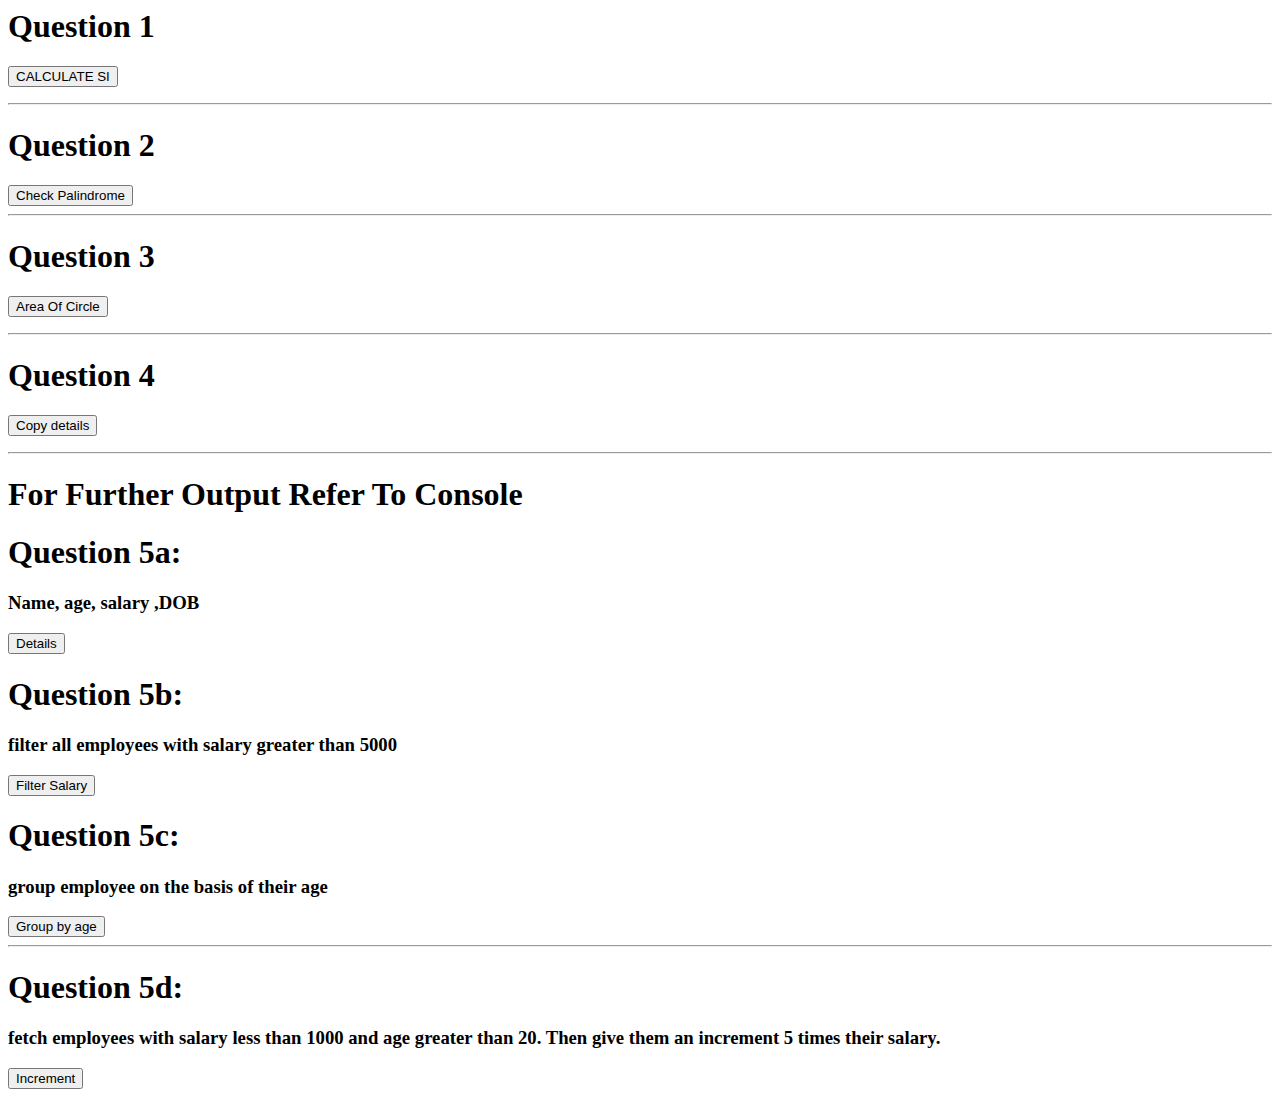
<file: Assignment_js/index.html>
<html>
<head>
    <title>
        Introduction To JS
    </title>
    <meta charset="utf-8" />
</head>
<script src="app.js" charset="utf-8"></script>
<body>
    <h1>Question 1</h1>
    <button onClick="calcSI()">CALCULATE SI</button>
    <p id="amount"></p>
    <p id="interest"></p>
    <p id="years"></p>
    <p id="SI"></p>
    <hr>
    <h1>Question 2</h1>
    <button onclick="palindrome()">Check Palindrome</button>
    <hr>
    <h1>Question 3</h1>
    <button onclick="area()">Area Of Circle</button>
    <p id="radius"></p>
    <p id="area"></p>
    <hr>
    <h1>Question 4</h1>
    <button onclick="copy()">Copy details</button>
    <p id="details"></p>
    <hr>
    <h1>For Further Output Refer To Console</h1>
    <h1>Question 5a: <h3>Name, age, salary ,DOB</h3></h1>
    <button onclick="data()">Details</button>
    <h1>Question 5b: <h3>filter all employees with salary greater than 5000</h3></h1>
    <button onclick="filter1()">Filter Salary</button>
    <h1>Question 5c: <h3>group employee on the basis of their age</h3></h1>
    <button onclick="ques7()">Group by age</button>
    <hr>
    <h1>Question 5d: <h3>fetch employees with salary less than 1000 and age greater than 20. Then give them an increment 5 times their salary.</h3></h1>
    <button onclick="ques8()">Increment</button>
</body>
    
    
    
    





</body>



</html>
</file>
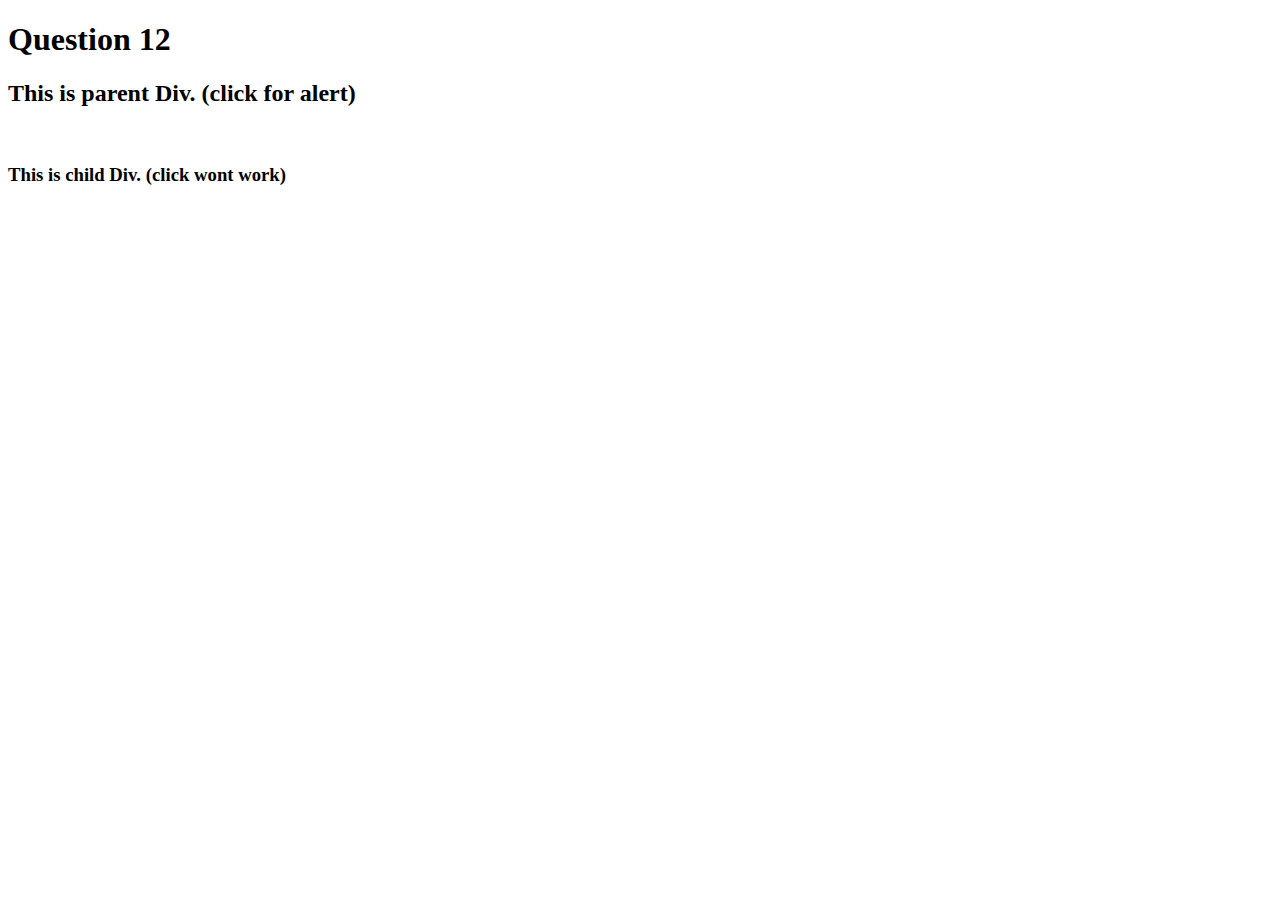
<file: Assignment_jQuery/12.html>
<!DOCTYPE html>
<html>
<head>
<script src="https://code.jquery.com/jquery-3.3.1.js"></script>
<script>
$(document).ready(function(){
  $("div").on("click", function(){
				alert("Clicked");		
		});
		
		$("div > span").on('click',function(e){
		e.stopPropagation();
		});
  });

</script>

</head>
<body>
<h1> Question 12</h1>
<div class="parent">
<h2>This is parent Div. (click for alert)</h2><br>
	
	<span id="a"> 
	<h3> This is child Div. (click wont work)</h3>
	</span>

</div>


</body>
</html>
</file>
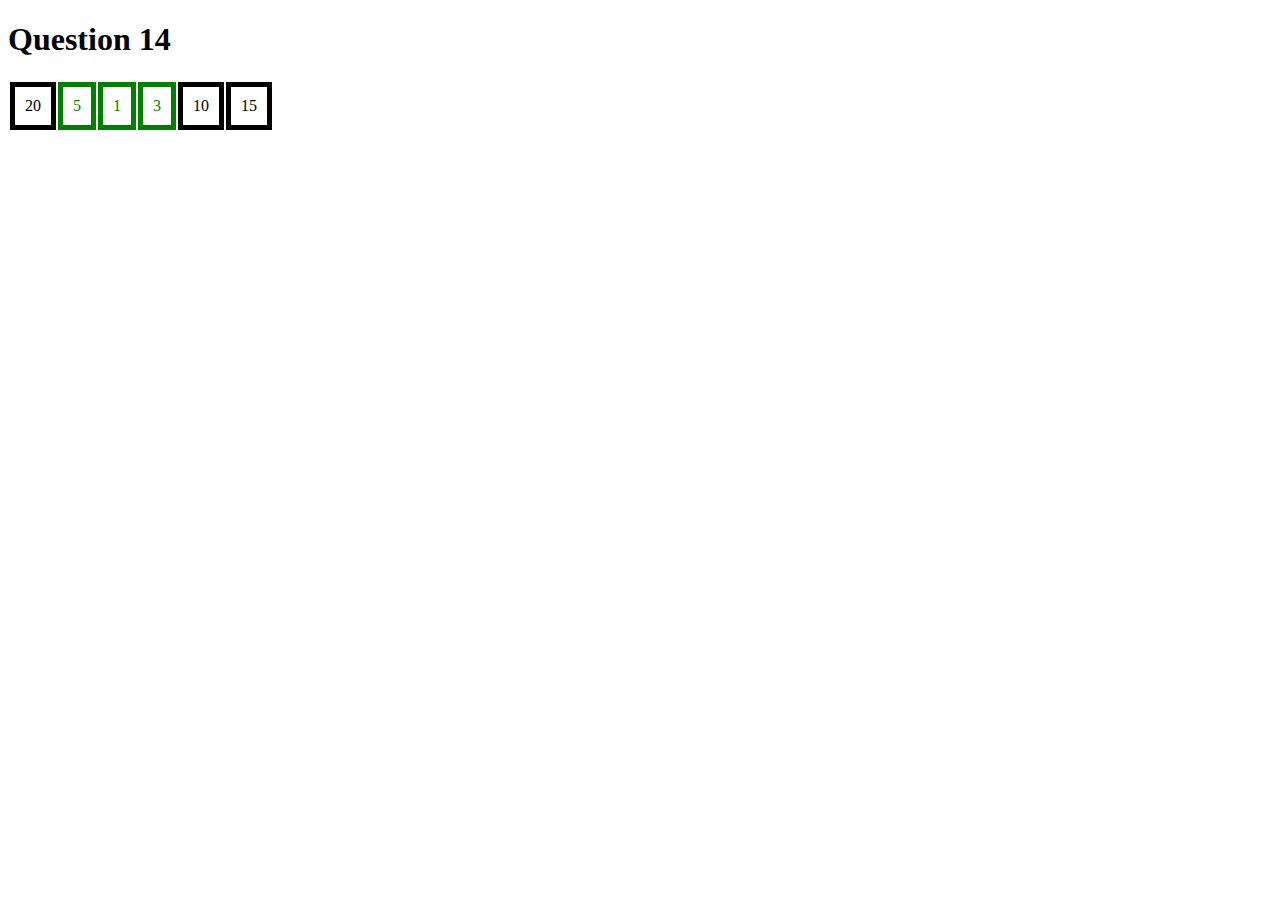
<file: Assignment_jQuery/14.html>
<!DOCTYPE html>
<html>
<head>
<script src="https://code.jquery.com/jquery-3.3.1.js"></script>
<script>
$(document).ready(function(){
		$('.cell').each(function(i, n) {
   if($(n).text() < 10) 
   {
	$(n).css('color', 'green');
	}
});
  });

</script>
<style>
.cell { border: solid 5px;
 padding:10px; }
 </style>
</head>
<body>
<h1> Question 14</h1>
<table>
<tr>
<td class="cell">20</td>
<td class="cell">5</td>
<td class="cell">1</td>
<td class="cell">3</td>
<td class="cell">10</td>
<td class="cell">15</td>
</tr>
</table>
</div>

</body>
</html>
</file>
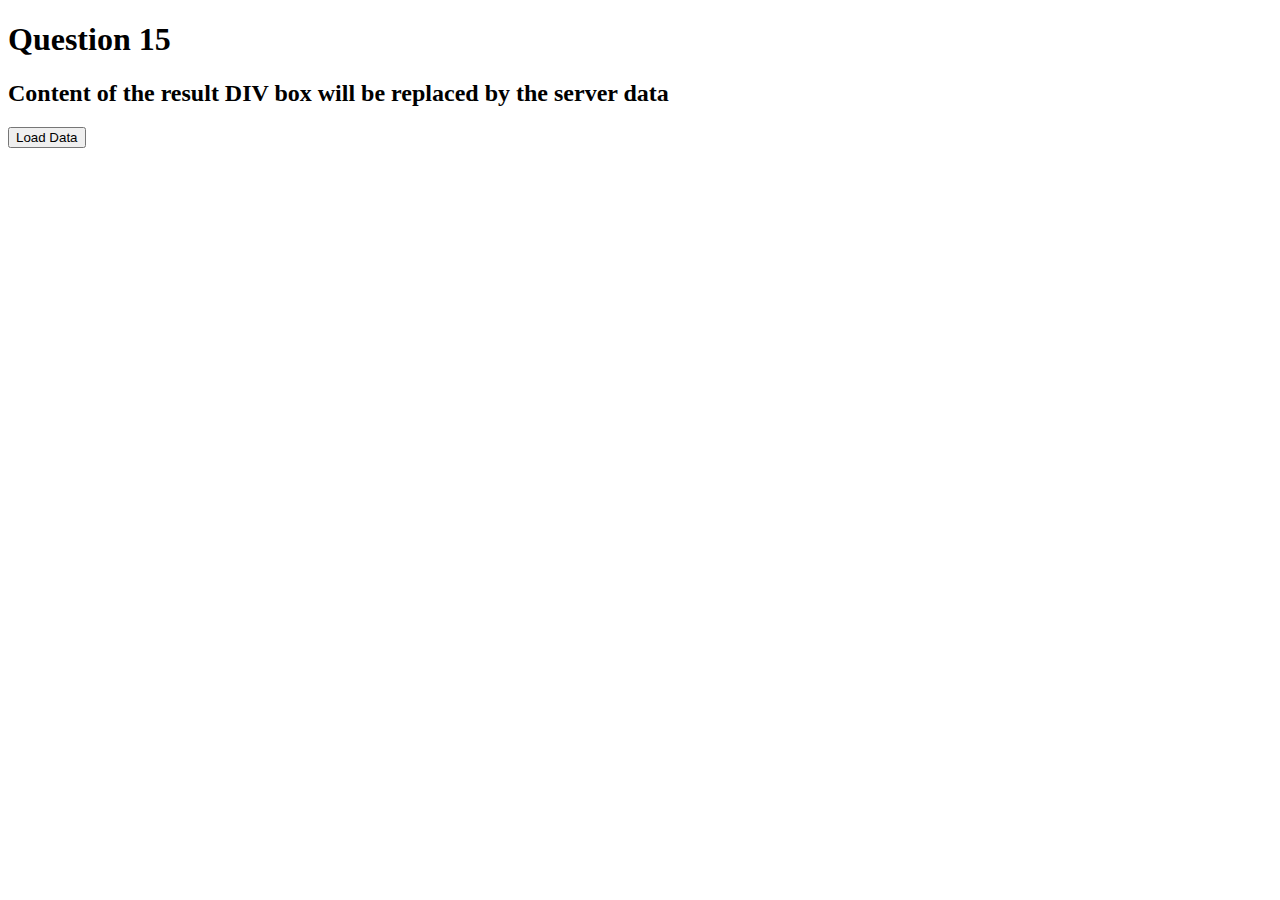
<file: Assignment_jQuery/15.html>
<!DOCTYPE html>

    <html lang="en">

    <head>

    <meta charset="utf-8">

    <title>15</title>

    <script src="https://ajax.googleapis.com/ajax/libs/jquery/3.3.1/jquery.min.js"></script>

    <script>

    $(document).ready(function(){

        $("button").click(function(){

            $.get("https://jsonplaceholder.typicode.com/users", function(data,status){
              alert("Data Fetched");
             

                $("#result").html(JSON.stringify(data));

            });

        });

    });

    </script>

    </head>

    <body>
<h1>Question 15</h1>
        <div id="result">

            <h2>Content of the result DIV box will be replaced by the server data</h2>

        </div>

        <button type="button">Load Data</button>

    </body>

    </html>
</file>
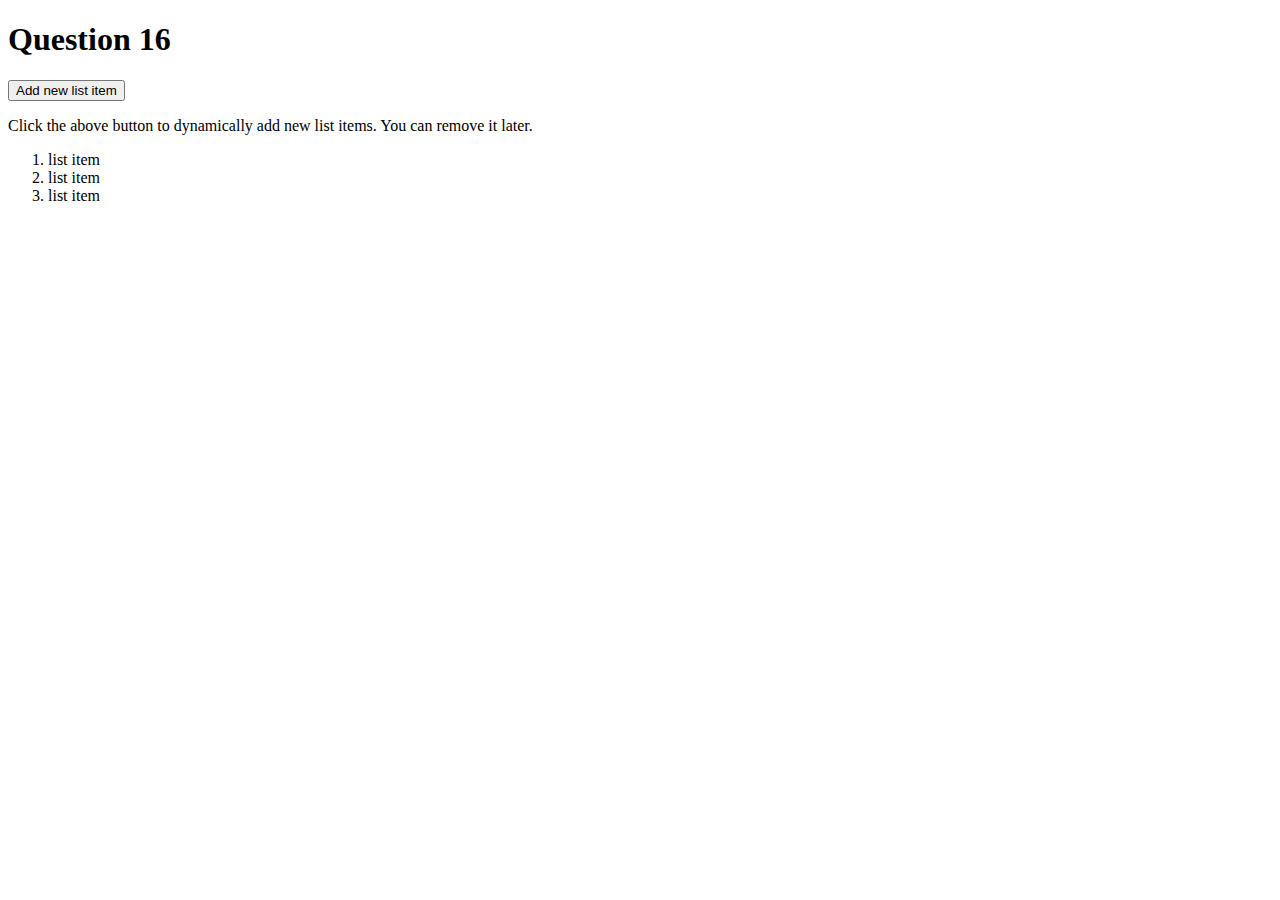
<file: Assignment_jQuery/16.html>
<!DOCTYPE html>
<html lang="en">
<head>
<meta charset="utf-8">
<title>16</title>
<script src="https://code.jquery.com/jquery-1.12.4.min.js"></script>
<script type="text/javascript">
    $(document).ready(function(){
        $("button").click(function(){
            $("ol").append("<li>list item <a href='javascript:void(0);' class='remove'>&times;</a></li>"); 
        });
        $(document).on("click", "a.remove" , function() {
            $(this).parent().remove();
        });
    });
</script>
</head>
<body>
<h1> Question 16</h1>
    <button>Add new list item</button>
    <p>Click the above button to dynamically add new list items. You can remove it later.</p>
    <ol>
        <li>list item</li>
        <li>list item</li>
        <li>list item</li>
    </ol>
</body> 
</html>
</file>
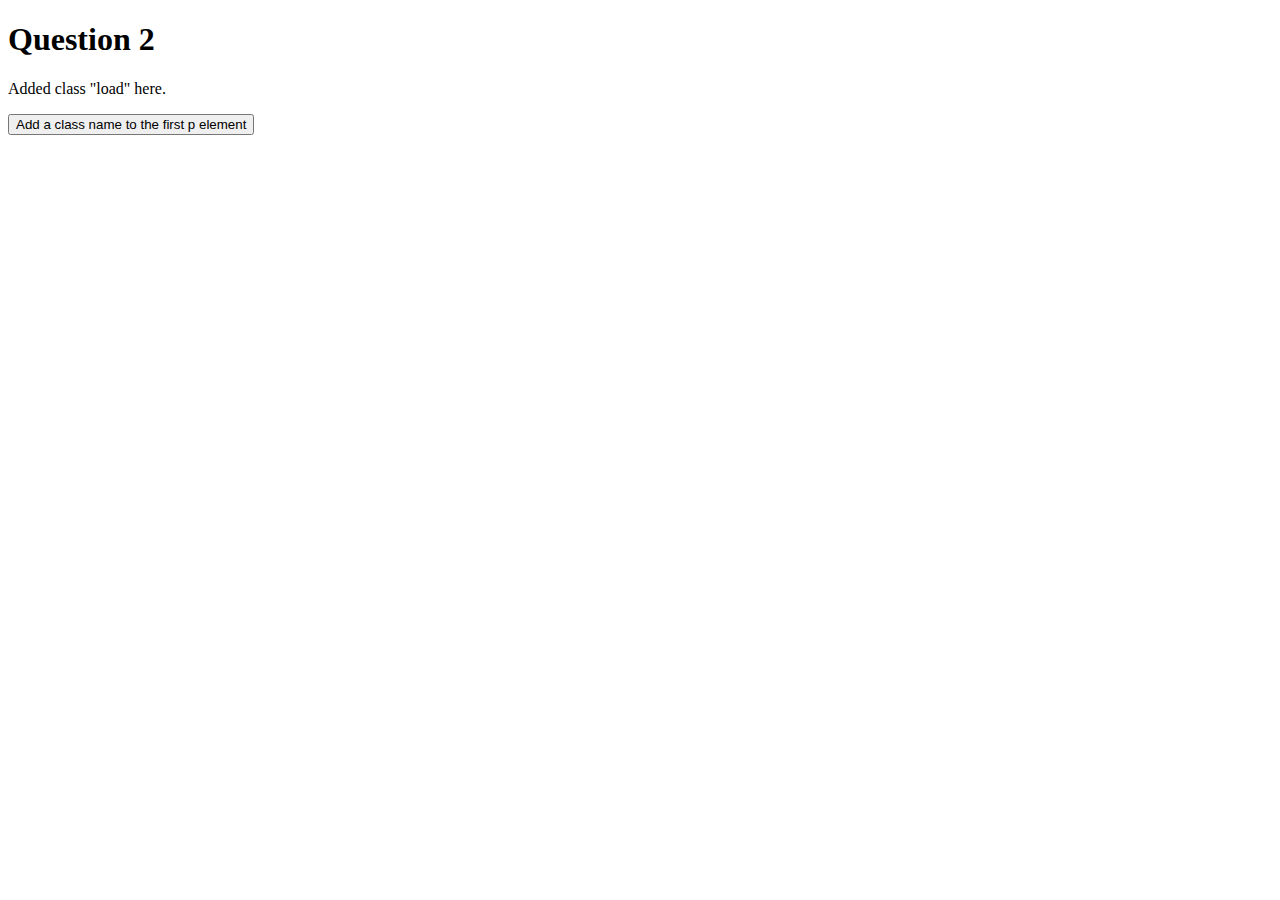
<file: Assignment_jQuery/2.html>
<!DOCTYPE html>
<html>
<head>
<script src="https://code.jquery.com/jquery-3.1.1.js"></script>
<script>
$(document).ready(function(){
  $("button").click(function(){
    $("#test").addClass("Load");
  });
});
</script>
<style>
.Load {
  font-size: 150%;
  color: yellow;
}
</style>
</head>
<body>

<h1>Question 2</h1>

<p id="test">Added class "load" here.</p>

<button>Add a class name to the first p element</button>

</body>
</html>
</file>
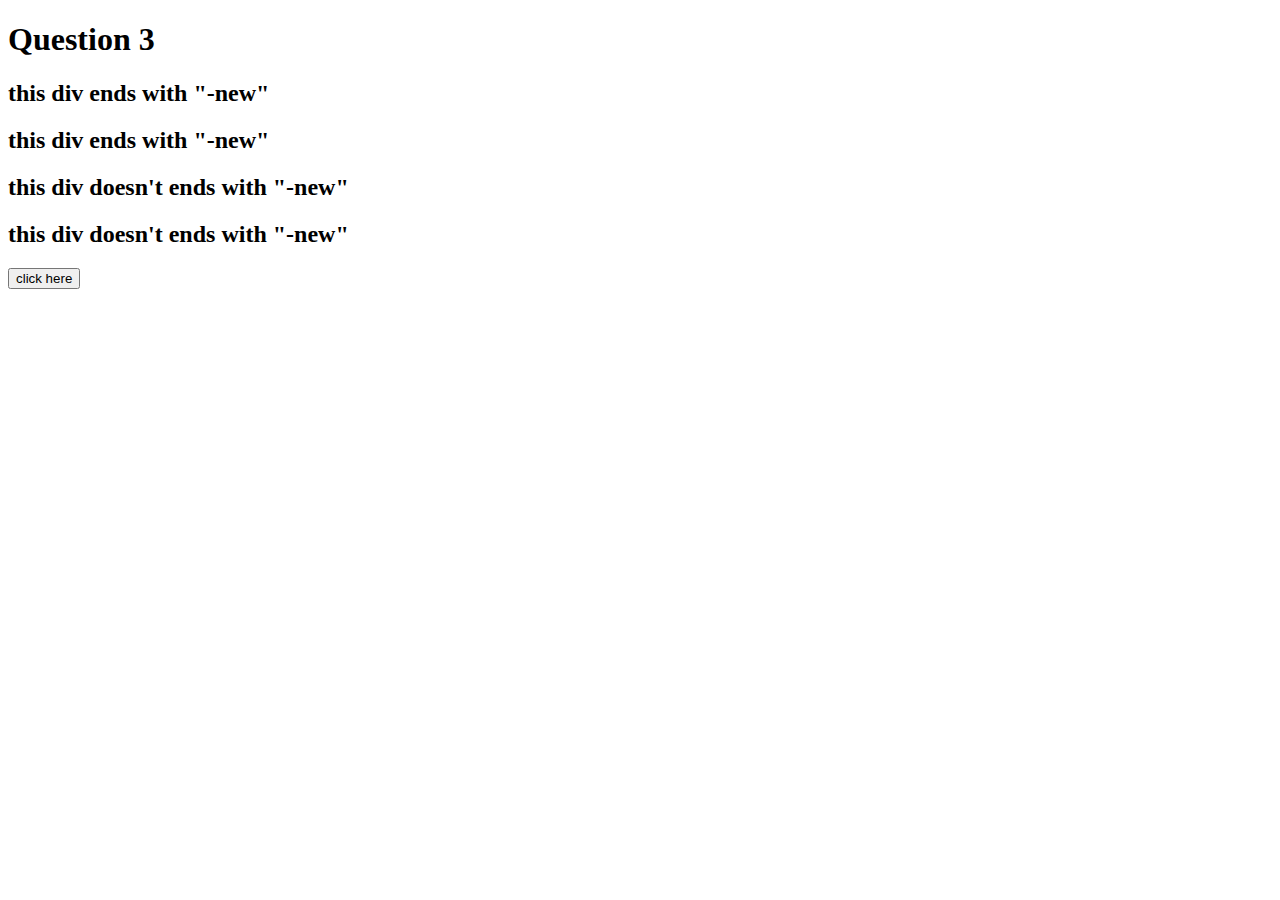
<file: Assignment_jQuery/3.html>
<!DOCTYPE html>
<html>
<head>
<script src="https://code.jquery.com/jquery-3.1.1.js"></script>
<script>
$(document).ready(function(){
  $("button").click(function(){
$( "div[name$='new']" ).css('background-color' , 'red'  );

  });
});
</script>
</head>
<body>

<h1>Question 3</h1>

<div >
	<div name="renew">
	<h2> this div  ends with "-new"</h2>
	</div>
	<div name="menew">
	<h2> this div  ends with "-new"</h2>
	</div>
	<div name="abc">
	<h2> this div  doesn't ends with "-new"</h2>
	</div>
	<div name="def">
	<h2> this div doesn't ends with "-new"</h2>
	</div>
</div>
<button>click here</button>

</body>
</html>
</file>
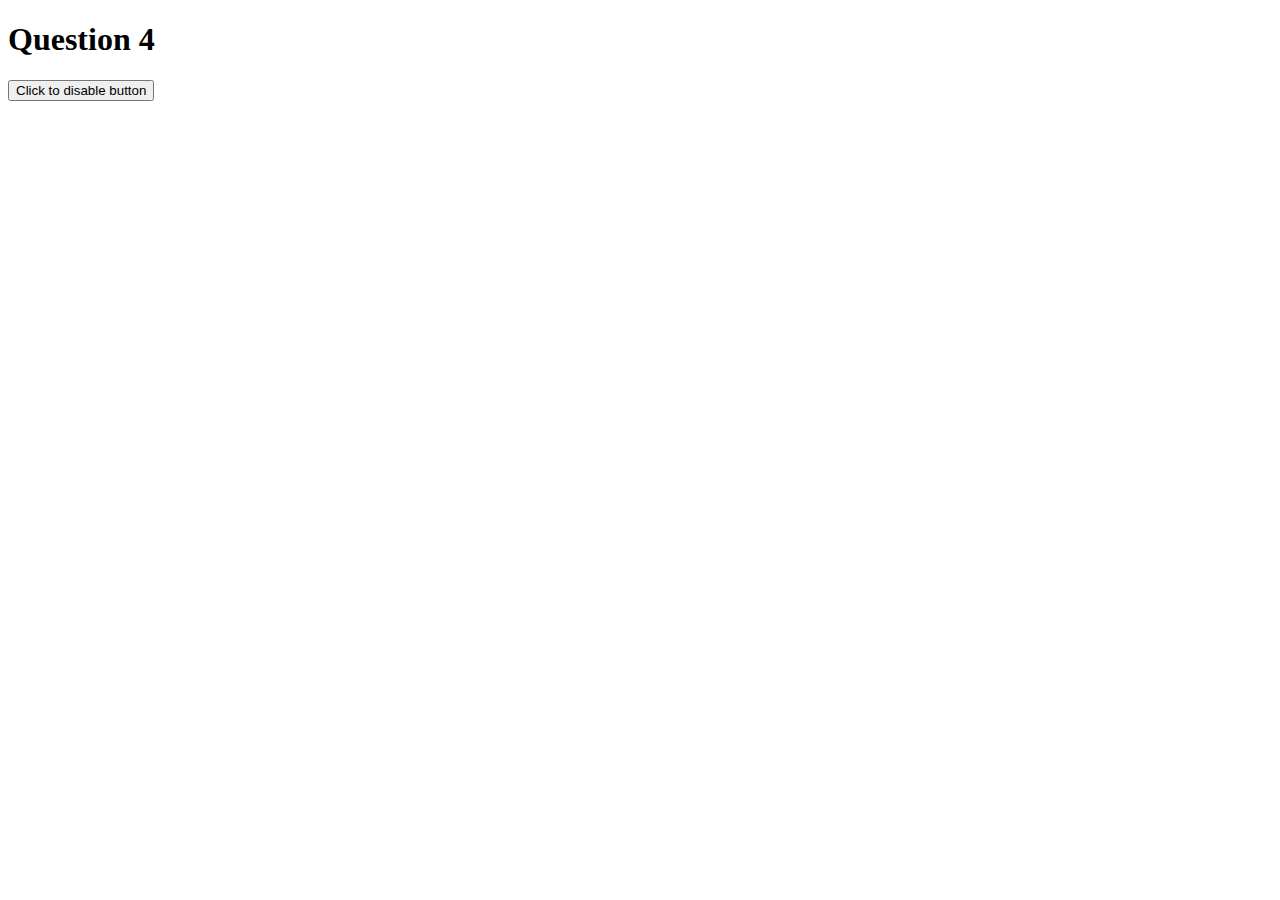
<file: Assignment_jQuery/4.html>
<!DOCTYPE html>
<html>
<head>
<title>Disable button</title>
<script src="https://code.jquery.com/jquery-3.1.1.js"></script>
<script>
$(document).ready(function(){
  $("button").click(function(){
  $("#dis").attr({'disabled': 'disabled'})
  });
  });
  </script>
</head>
<body>
<h1>Question 4</h1>
<button id="dis">Click to disable button </button>

</body>
</html>
</file>
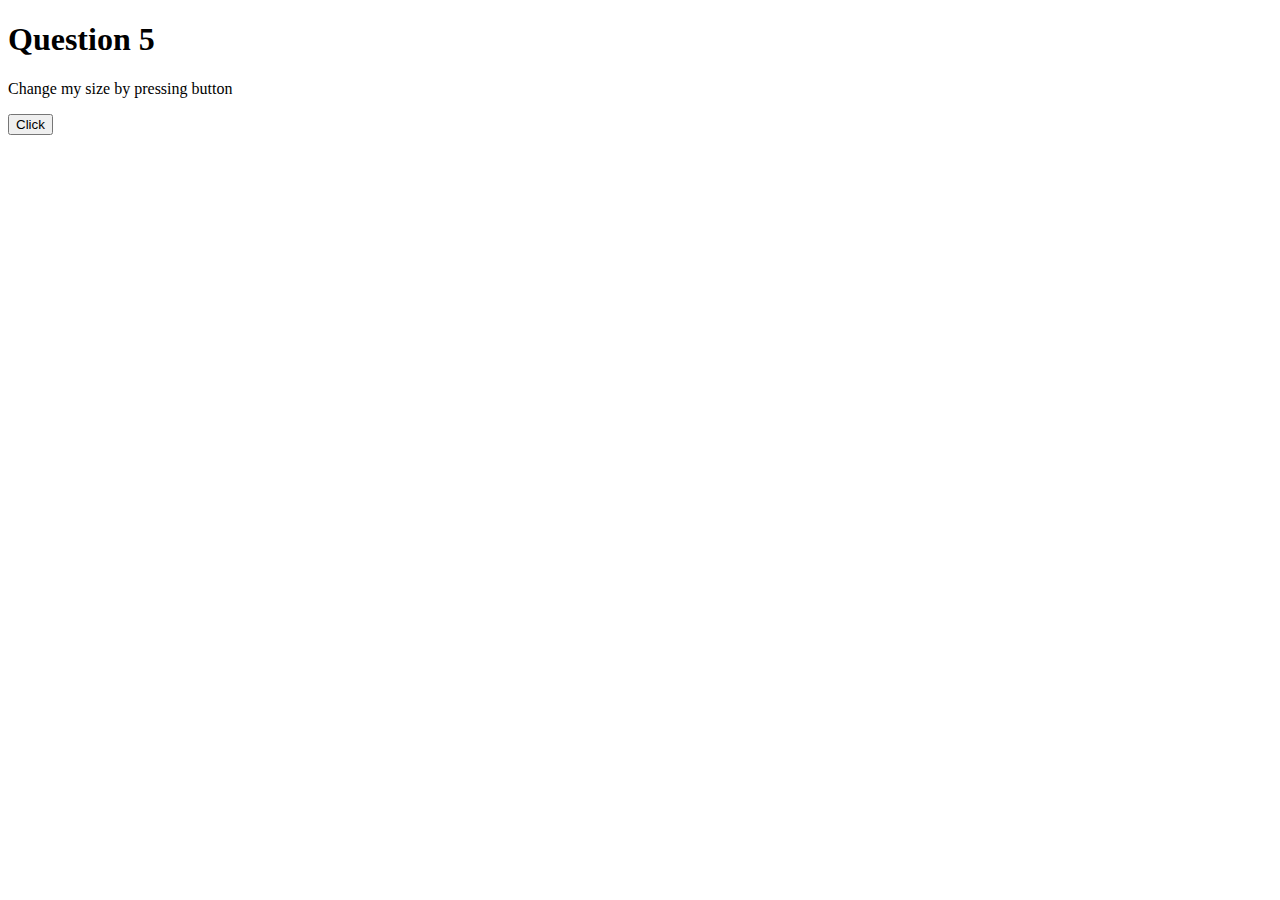
<file: Assignment_jQuery/5.html>
<!DOCTYPE html>
<html>
<head>
<title>Disable button</title>
<script src="https://code.jquery.com/jquery-3.1.1.js"></script>
<script>
$(document).ready(function(){
  $("button").click(function(){
   $("div > .target").css({'font-size':'150%'})
  });
  });
  </script>
</head>
<body>
<h1>Question 5</h1>
<div id="main">
	<div class="target">
	<p> Change my size by pressing button </p>
	<button >Click</button>
	</div>
	</div>
	


</body>
</html>
</file>
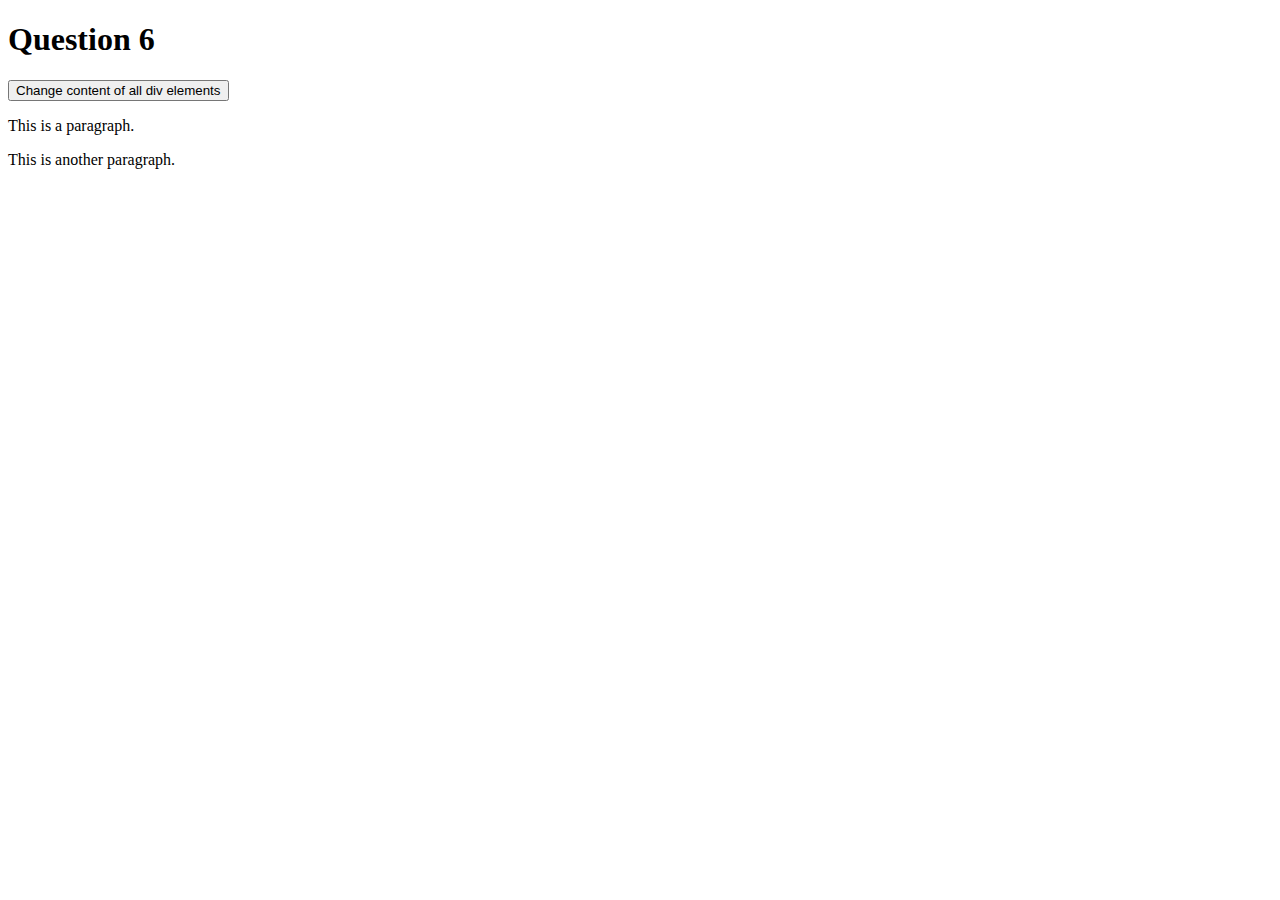
<file: Assignment_jQuery/6.html>
<!DOCTYPE html>
<html>
<head>
<script src="https://code.jquery.com/jquery-3.3.1.js"></script>
<script>
$(document).ready(function(){
  $("button").click(function(){
    $("div").html("Hello <b>world!</b>");
  });
});
</script>
</head>
<body>
<h1> Question 6</h1>

<button>Change content of all div elements</button>
<div>
<p>This is a paragraph.</p>
<p>This is another paragraph.</p>
</div>
</body>
</html>
</file>
